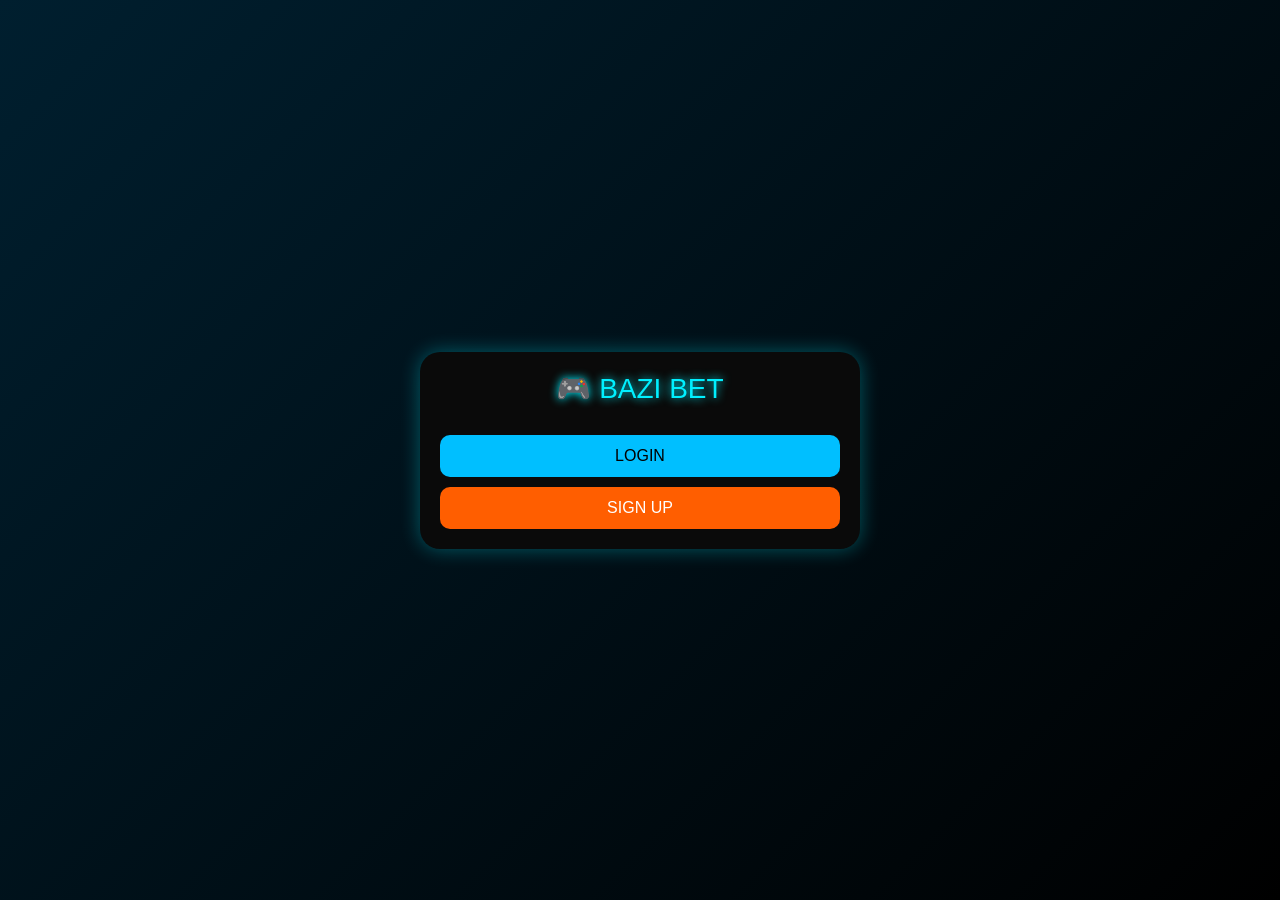
<file: index.html>
<!DOCTYPE html>
<html>
<head>
<meta name="viewport" content="width=device-width, initial-scale=1.0">
<title>Bazi Bet</title>

<style>
body{
margin:0;
font-family:sans-serif;
background:linear-gradient(135deg,#001f2f,#000);
color:#fff;
display:flex;
justify-content:center;
align-items:center;
height:100vh;
}

.card{
width:90%;
max-width:400px;
background:#0a0a0a;
border-radius:20px;
padding:20px;
box-shadow:0 0 20px #00f0ff55;
text-align:center;
}

.logo{
font-size:28px;
color:#00f0ff;
text-shadow:0 0 10px #00f0ff;
margin-bottom:20px;
}

.btn{
width:100%;
padding:12px;
margin-top:10px;
border:none;
border-radius:10px;
font-size:16px;
cursor:pointer;
}

.login{background:#00bfff;}
.signup{background:#ff5e00;color:#fff;}

.input-box{
position:relative;
margin-top:10px;
}

.input-box input, select{
width:100%;
padding:10px;
border-radius:10px;
border:none;
background:#111;
color:#fff;
}

.eye{
position:absolute;
right:10px;
top:10px;
cursor:pointer;
}

.form-box{display:none;}

.back{margin-top:10px;color:#aaa;cursor:pointer;}

.dashboard{display:none;text-align:center;}

.captcha{
margin-top:10px;
background:#111;
padding:10px;
border-radius:10px;
}
</style>
</head>

<body>

<div class="card">

<div class="logo">🎮 BAZI BET</div>

<div id="mainBtns">
<button class="btn login" onclick="showLogin()">LOGIN</button>
<button class="btn signup" onclick="showSignup()">SIGN UP</button>
</div>

<!-- LOGIN -->
<div id="loginForm" class="form-box">
<div class="input-box">
<input id="loginUser" placeholder="Username">
</div>

<div class="input-box">
<input type="password" id="loginPass" placeholder="Password">
<span class="eye" onclick="togglePass('loginPass')">👁</span>
</div>

<div class="captcha" id="loginCaptcha"></div>
<input id="loginCaptchaInput" placeholder="Enter captcha">

<button class="btn login" onclick="login()">ENTER</button>
<div class="back" onclick="goBack()">← Back</div>
</div>

<!-- SIGNUP -->
<div id="signupForm" class="form-box">

<div class="input-box">
<input id="name" placeholder="Full Name">
</div>

<div class="input-box">
<input id="user" placeholder="Username">
</div>

<div class="input-box">
<select id="country">
<option>Pakistan (+92)</option>
<option>India (+91)</option>
<option>UAE (+971)</option>
<option>Bangladesh (+880)</option>
</select>
</div>

<div class="input-box">
<input id="phone" placeholder="Phone Number">
</div>

<div class="input-box">
<input type="password" id="pass" placeholder="Password">
<span class="eye" onclick="togglePass('pass')">👁</span>
</div>

<div class="captcha" id="signupCaptcha"></div>
<input id="signupCaptchaInput" placeholder="Enter captcha">

<button class="btn signup" onclick="signup()">CREATE ACCOUNT</button>
<div class="back" onclick="goBack()">← Back</div>
</div>

<!-- DASHBOARD -->
<div id="dashboard" class="dashboard">
<h2>🎮 Welcome Player</h2>

<button onclick="window.location.href='game.html'" class="btn login">
🎮 PLAY GAME
</button>

<button class="btn signup" onclick="logout()">Logout</button>
</div>

</div>

<script>
let cap1, cap2;

function generateCaptcha(id){
cap1 = Math.floor(Math.random()*10);
cap2 = Math.floor(Math.random()*10);
document.getElementById(id).innerHTML = cap1 + " + " + cap2;
}

function showLogin(){
document.getElementById("mainBtns").style.display="none";
document.getElementById("loginForm").style.display="block";
generateCaptcha("loginCaptcha");
}

function showSignup(){
document.getElementById("mainBtns").style.display="none";
document.getElementById("signupForm").style.display="block";
generateCaptcha("signupCaptcha");
}

function goBack(){
document.getElementById("mainBtns").style.display="block";
document.getElementById("loginForm").style.display="none";
document.getElementById("signupForm").style.display="none";
}

function togglePass(id){
let x = document.getElementById(id);
x.type = x.type === "password" ? "text" : "password";
}

function signup(){
let answer = cap1 + cap2;
let userAns = document.getElementById("signupCaptchaInput").value;

if(userAns != answer){
alert("Captcha wrong");
return;
}

localStorage.setItem("user", document.getElementById("user").value);
localStorage.setItem("pass", document.getElementById("pass").value);

alert("Account created");
goBack();
}

function login(){
let answer = cap1 + cap2;
let userAns = document.getElementById("loginCaptchaInput").value;

if(userAns != answer){
alert("Captcha wrong");
return;
}

let u = document.getElementById("loginUser").value;
let p = document.getElementById("loginPass").value;

if(u == localStorage.getItem("user") && p == localStorage.getItem("pass")){
document.getElementById("loginForm").style.display="none";
document.getElementById("dashboard").style.display="block";
}else{
alert("Wrong login");
}
}

function logout(){
location.reload();
}
</script>

</body>
</html>
</file>
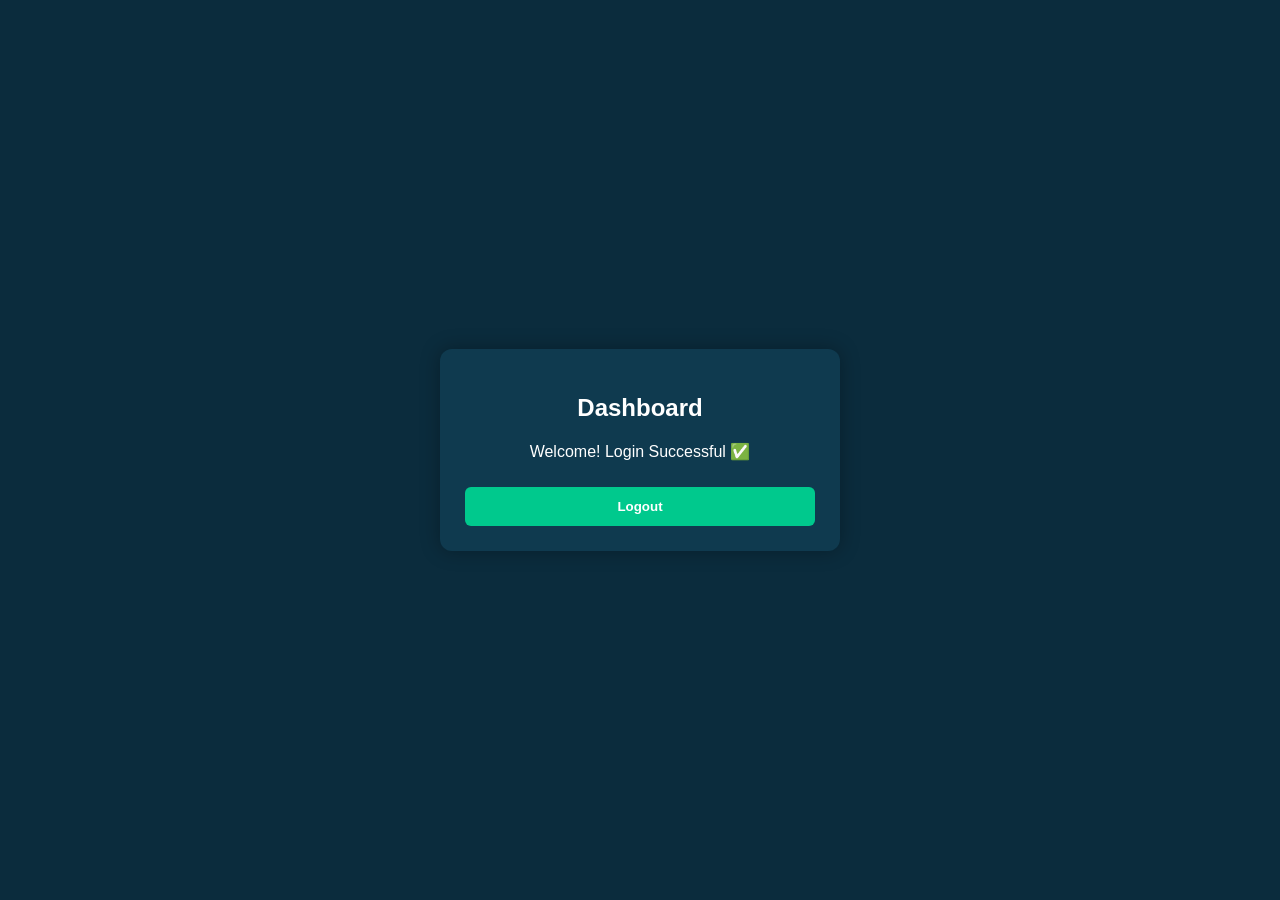
<file: dashboard.html>
<!DOCTYPE html>
<html>
<head>
  <title>Dashboard</title>
  <meta name="viewport" content="width=device-width, initial-scale=1.0">
  <link rel="stylesheet" href="style.css">
</head>
<body>

<div class="container">
  <div class="card">
    <h2>Dashboard</h2>
    <p>Welcome! Login Successful ✅</p>
    <button onclick="logout()">Logout</button>
  </div>
</div>

<script src="script.js"></script>
</body>
</html>
</file>
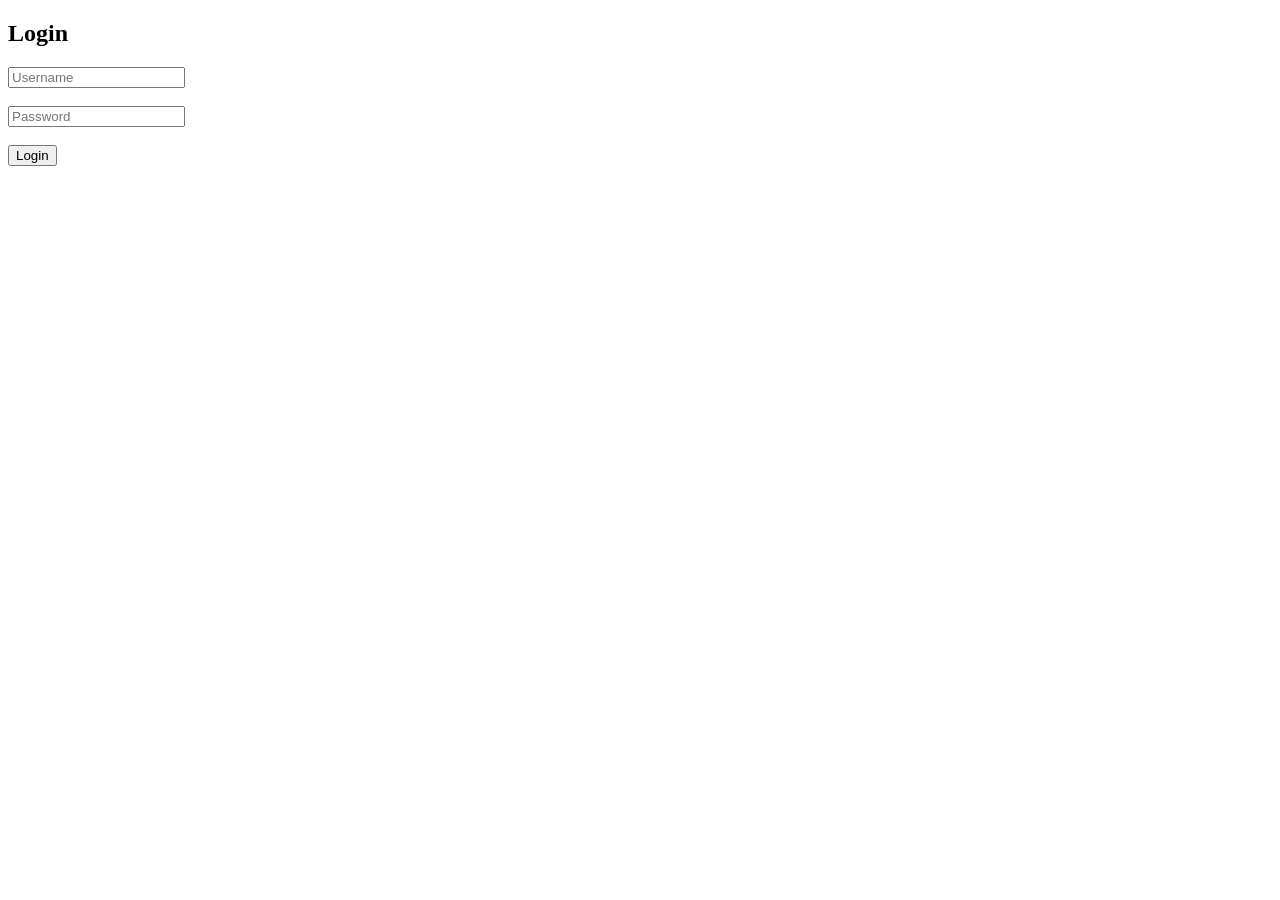
<file: login.htm>
<!DOCTYPE html>
<html>
<head>
  <title>Login</title>
</head>
<body>

<h2>Login</h2>

<form id="loginForm">
  <input type="text" id="loginUsername" placeholder="Username" required><br><br>
  <input type="password" id="loginPassword" placeholder="Password" required><br><br>

  <button type="submit">Login</button>
</form>

<script src="login.js"></script>

</body>
</html>
</file>
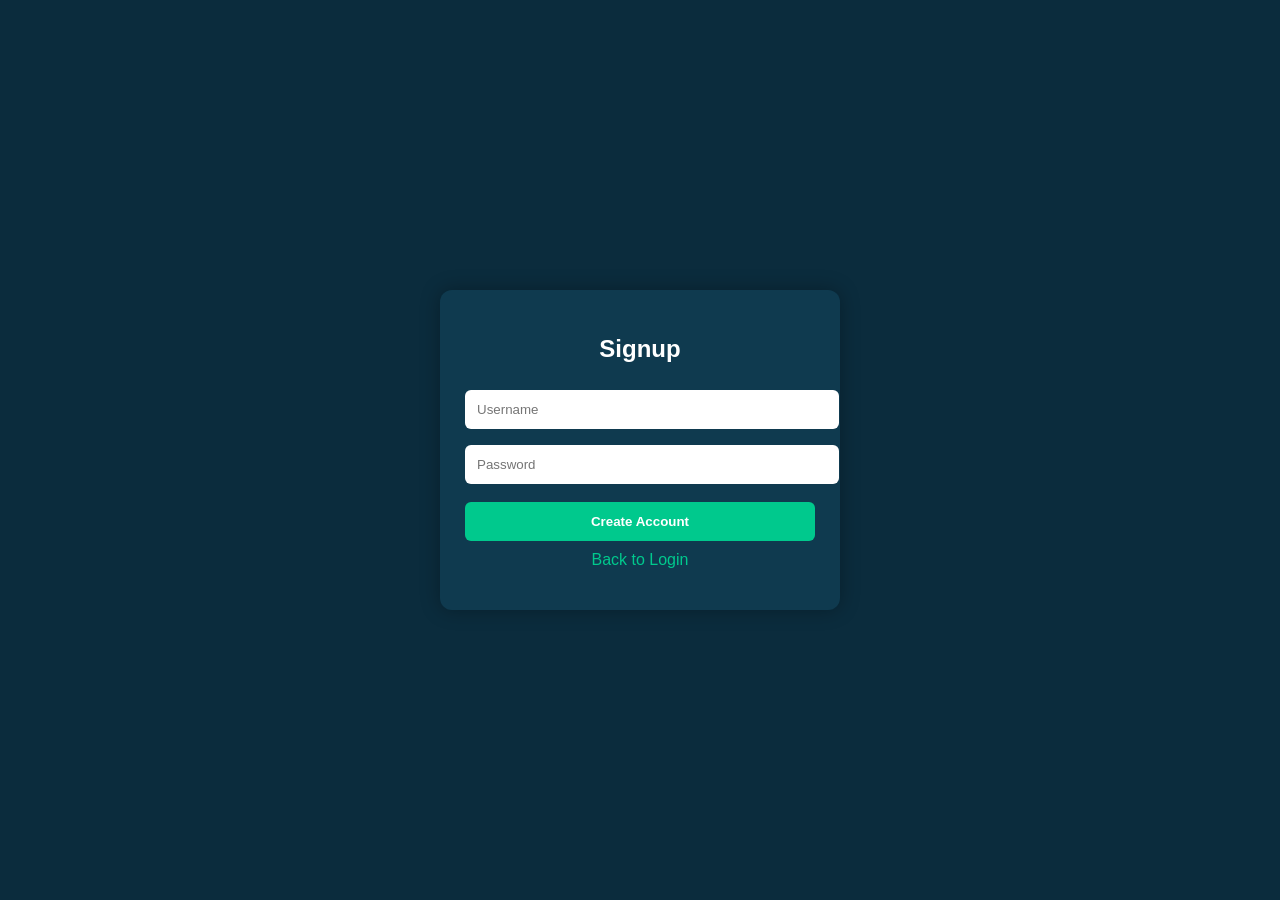
<file: signup.html>
<!DOCTYPE html>
<html>
<head>
  <title>Signup</title>
  <meta name="viewport" content="width=device-width, initial-scale=1.0">
  <link rel="stylesheet" href="style.css">
</head>
<body>

<div class="container">
  <div class="card">
    <h2>Signup</h2>

    <input type="text" id="su_user" placeholder="Username">
    <input type="password" id="su_pass" placeholder="Password">

    <button onclick="signup()">Create Account</button>
    <p onclick="goLogin()" class="link">Back to Login</p>
  </div>
</div>

<script src="script.js"></script>
</body>
</html>
</file>
<file: style.css>
body {
  margin: 0;
  font-family: Arial;
  background: #0b2c3d;
  display: flex;
  justify-content: center;
  align-items: center;
  height: 100vh;
}

.container {
  width: 90%;
  max-width: 400px;
}

.card {
  background: #0f3a4f;
  padding: 25px;
  border-radius: 12px;
  box-shadow: 0 0 20px rgba(0,0,0,0.3);
  text-align: center;
  color: white;
}

input {
  width: 100%;
  padding: 12px;
  margin: 8px 0;
  border-radius: 6px;
  border: none;
}

button {
  width: 100%;
  padding: 12px;
  background: #00c98d;
  border: none;
  color: white;
  font-weight: bold;
  border-radius: 6px;
  margin-top: 10px;
}

.link {
  color: #00c98d;
  cursor: pointer;
  margin-top: 10px;
}
</file>
